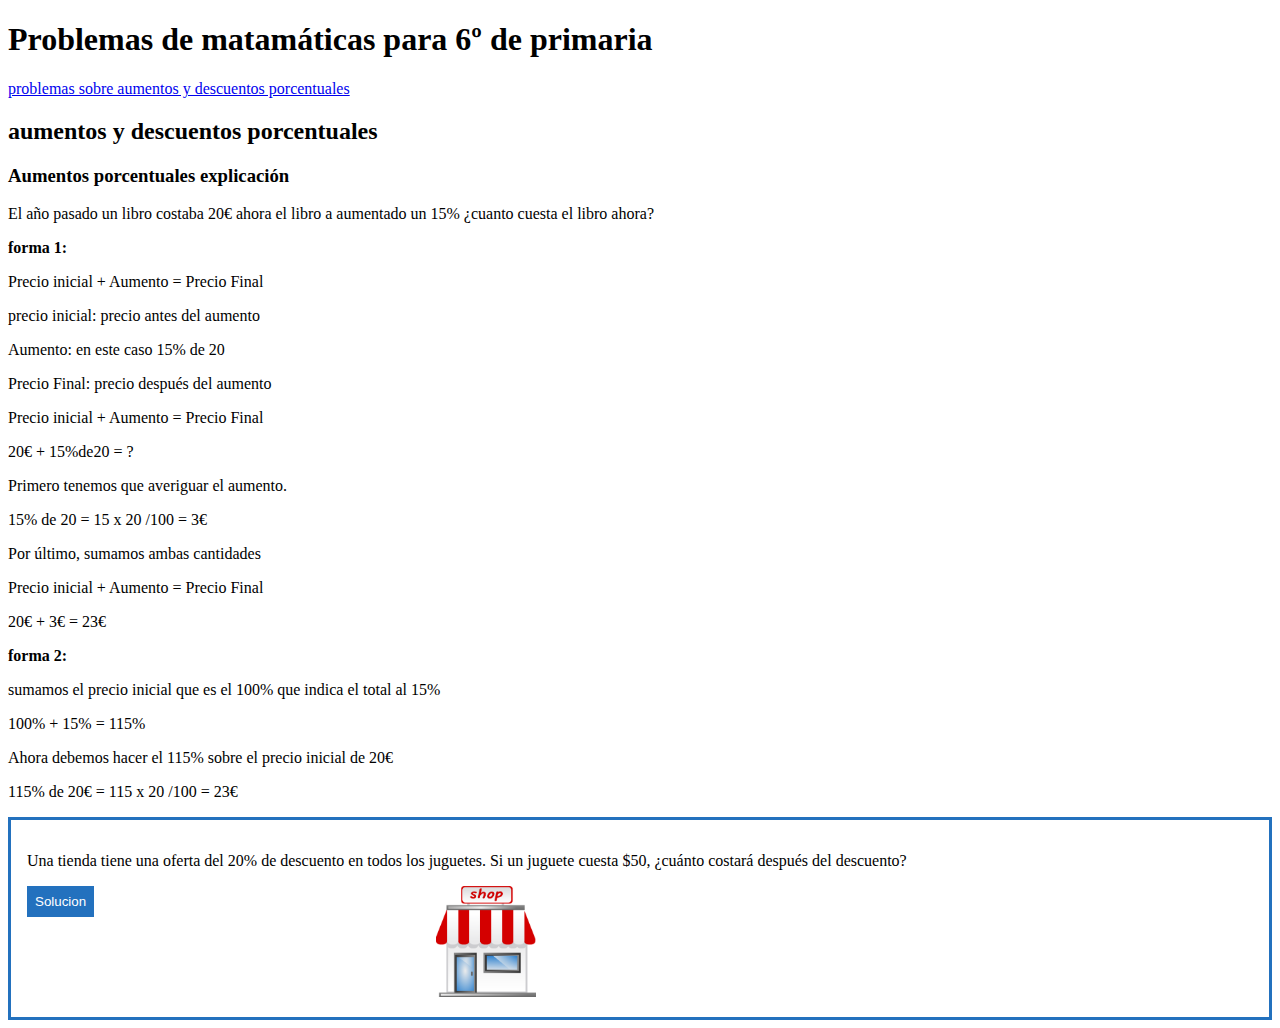
<file: pagProblemas/index.html>
<!DOCTYPE html>
<html lang="en">
<head>
    <meta charset="UTF-8">
    <meta name="viewport" content="width=device-width, initial-scale=1.0">
    <title>problemas matematicas 6º primaria</title>
    <link rel="stylesheet" href="style.css">
</head>
<body>
    <h1>Problemas de matamáticas para 6º de primaria</h1>

    <a href="#aumentos_descuentos">problemas sobre aumentos y descuentos porcentuales
    </a>

    <section id="aumentos_descuentos">
        
        <h2>aumentos y descuentos porcentuales</h2>

        <h3>Aumentos porcentuales explicación</h3>

        <div class="explicacion">
            <p>El año pasado un libro costaba 20€ ahora el libro a aumentado un 15% ¿cuanto cuesta el libro ahora?</p>
            
            <p><b>forma 1:</b></p>
            <p>Precio inicial + Aumento = Precio Final </p>
            <p>precio inicial: precio antes del aumento</p>
            <p>Aumento: en este caso 15% de 20</p>
            <p>Precio Final: precio después del aumento</p>

            <p>Precio inicial + Aumento = Precio Final </p>
            <p>20€ + 15%de20 = ? </p>
            <p>Primero tenemos que averiguar el aumento.</p>
            
            <p>15% de 20 =  15 x 20 /100 = 3€</p>
            <p>Por último, sumamos ambas cantidades</p>
            <p>Precio inicial + Aumento = Precio Final </p>
            <p>20€ + 3€ = 23€ </p>



            <p><b>forma 2:</b></p>
            <p>sumamos el precio inicial que es el 100% que indica el total al 15%</p>
            <p>100% + 15% = 115%</p>
            <p>Ahora debemos hacer el 115% sobre el precio inicial de 20€</p>
            <p>115% de 20€ = 115 x 20 /100 = 23€</p>
            

        </div>
        

        <div class="p1aumentosdescuentos">

                <p>Una tienda tiene una oferta del 20% de descuento en todos los juguetes. Si un juguete cuesta $50, ¿cuánto costará después del descuento?</p>
            <div class="columna">
                <!-- Botón que activa/desactiva el despliegue -->
                <div><button onclick="toggleContenido()">Solucion</button></div>
                <div><img src="img\shop-150362_1280.png" id="img1" alt="tienda de juguetes"></div> 
            </div>

            <!-- Contenido oculto por defecto -->
            <div id="problema1" class="oculto">
                <p>Este es el contenido que se mostrará u ocultará.</p>
            </div>
        </div>
    </section>


    <script>
        // Función para mostrar u ocultar el contenido
        function toggleContenido() {
        var contenido = document.getElementById("problema1");
            if (contenido.style.display === "none") {
                contenido.style.display = "block";
            } else {
                contenido.style.display = "none";
            }
            }
    </script>
</body>
</html>
</file>
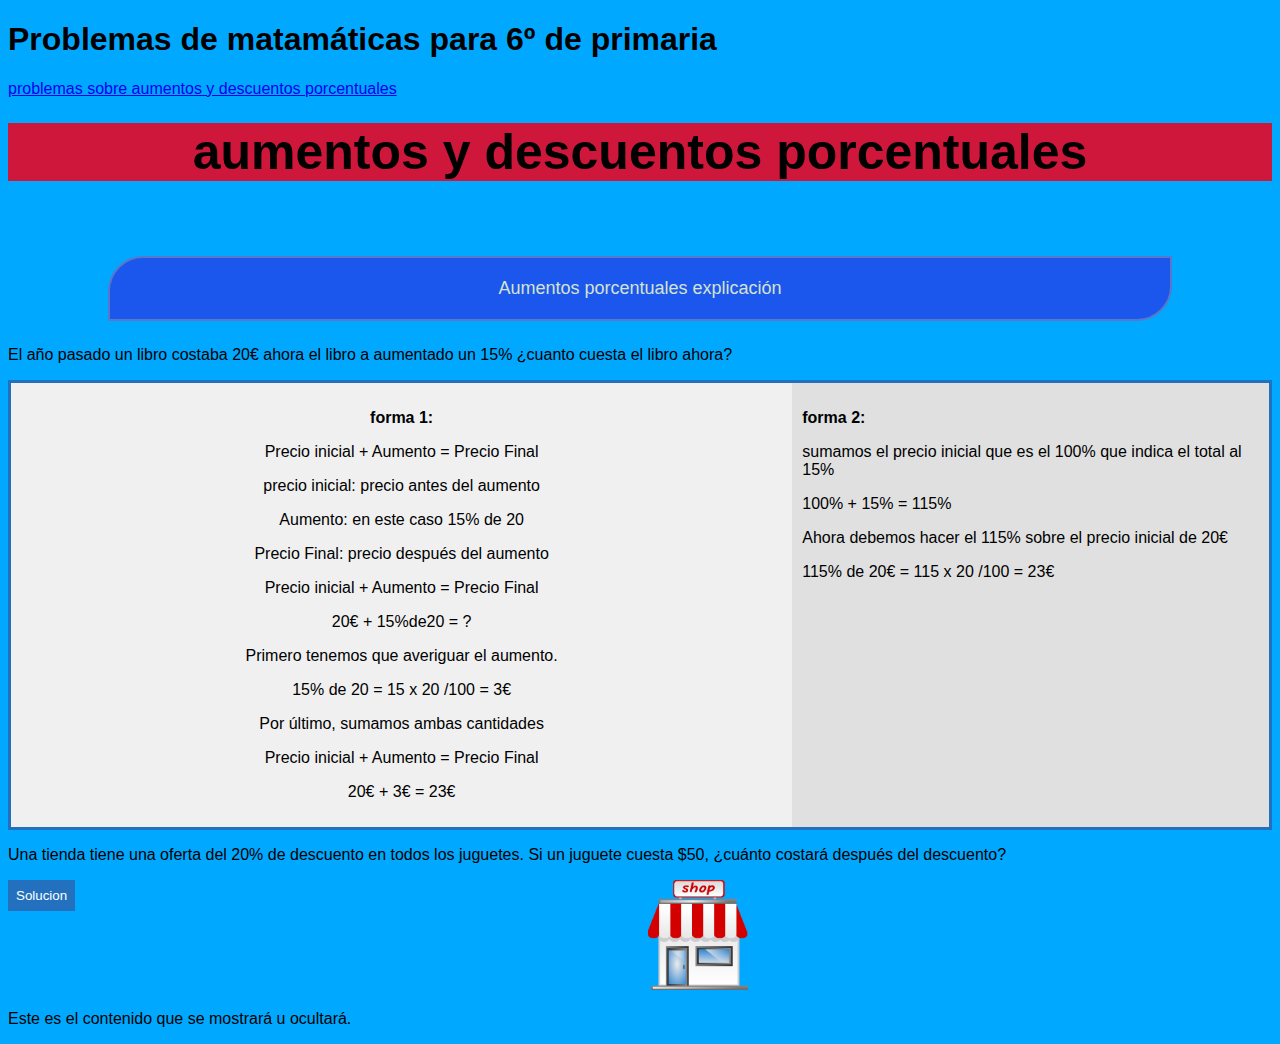
<file: pagproblemas2/index.html>
<!DOCTYPE html>
<html lang="en">
<head>
    <meta charset="UTF-8">
    <meta name="viewport" content="width=device-width, initial-scale=1.0">
    <title>problemas matematicas 6º primaria</title>
    <link rel="stylesheet" href="style.css">
</head>

<body>
    <h1>Problemas de matamáticas para 6º de primaria</h1>

    <a href="#aumentos_descuentos">problemas sobre aumentos y descuentos porcentuales
    </a>

    <section id="aumentos_descuentos">
        
        <h2>aumentos y descuentos porcentuales</h2>

        <h3>Aumentos porcentuales explicación</h3>
        <p>El año pasado un libro costaba 20€ ahora el libro a aumentado un 15% ¿cuanto cuesta el libro ahora?</p>

        <div class="explicacion">
            <div class="forma1">
                <p><b>forma 1:</b></p>
                <p>Precio inicial + Aumento = Precio Final </p>
                <p>precio inicial: precio antes del aumento</p>
                <p>Aumento: en este caso 15% de 20</p>
                <p>Precio Final: precio después del aumento</p>

                <p>Precio inicial + Aumento = Precio Final </p>
                <p>20€ + 15%de20 = ? </p>
                <p>Primero tenemos que averiguar el aumento.</p>
                
                <p>15% de 20 =  15 x 20 /100 = 3€</p>
                <p>Por último, sumamos ambas cantidades</p>
                <p>Precio inicial + Aumento = Precio Final </p>
                <p>20€ + 3€ = 23€ </p>
            </div>  
 
            <div class="forma2">
                <p><b>forma 2:</b></p>
                <p>sumamos el precio inicial que es el 100% que indica el total al 15%</p>
                <p>100% + 15% = 115%</p>
                <p>Ahora debemos hacer el 115% sobre el precio inicial de 20€</p>
                <p>115% de 20€ = 115 x 20 /100 = 23€</p>
            </div>

        </div>
        

        <div class="p1aumentosdescuentos">

                <p>Una tienda tiene una oferta del 20% de descuento en todos los juguetes. Si un juguete cuesta $50, ¿cuánto costará después del descuento?</p>
            <div class="columna">
                <!-- Botón que activa/desactiva el despliegue -->
                <div><button onclick="toggleContenido()">Solucion</button></div>
                <div><img src="img\shop-150362_1280.png" id="img1" alt="tienda de juguetes"></div> 
            </div>

            <!-- Contenido oculto por defecto -->
            <div id="problema1" class="oculto">
                <p>Este es el contenido que se mostrará u ocultará.</p>
            </div>
        </div>
    </section>


    <script>
        // Función para mostrar u ocultar el contenido
        function toggleContenido() {
        var contenido = document.getElementById("problema1");
            if (contenido.style.display === "none") {
                contenido.style.display = "block";
            } else {
                contenido.style.display = "none";
            }
            }
    </script>
</body>
</html>
</file>
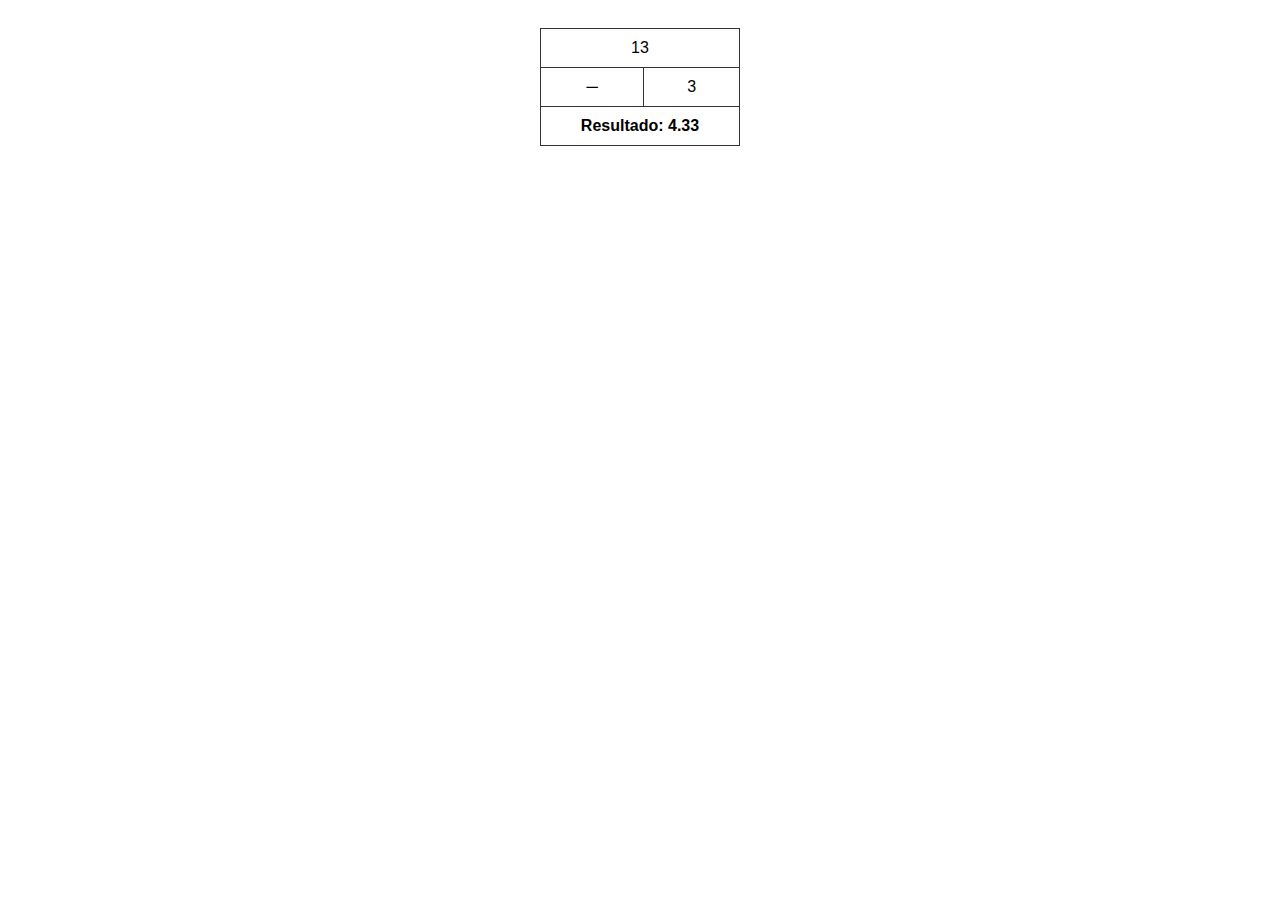
<file: pagProblemas/pruebas/index.html>
<!DOCTYPE html>
<html lang="es">
<head>
  <meta charset="UTF-8">
  <meta name="viewport" content="width=device-width, initial-scale=1.0">
  <style>
    body {
      font-family: Arial, sans-serif;
      text-align: center;
    }

    .division-container {
      display: inline-block;
      margin: 20px;
    }

    table {
      border-collapse: collapse;
      width: 200px;
      margin: auto;
    }

    td {
      padding: 10px;
      border: 1px solid #333;
    }

    td.resultado {
      font-weight: bold;
    }
  </style>
  <title>División HTML</title>
</head>
<body>

  <div class="division-container">
    <table>
      <tr>
        <td colspan="2">13</td>
      </tr>
      <tr>
        <td>&#9472;</td>
        <td>3</td>
      </tr>
      <tr>
        <td class="resultado" colspan="2">Resultado: 4.33</td>
      </tr>
    </table>
  </div>

</body>
</html>
</file>
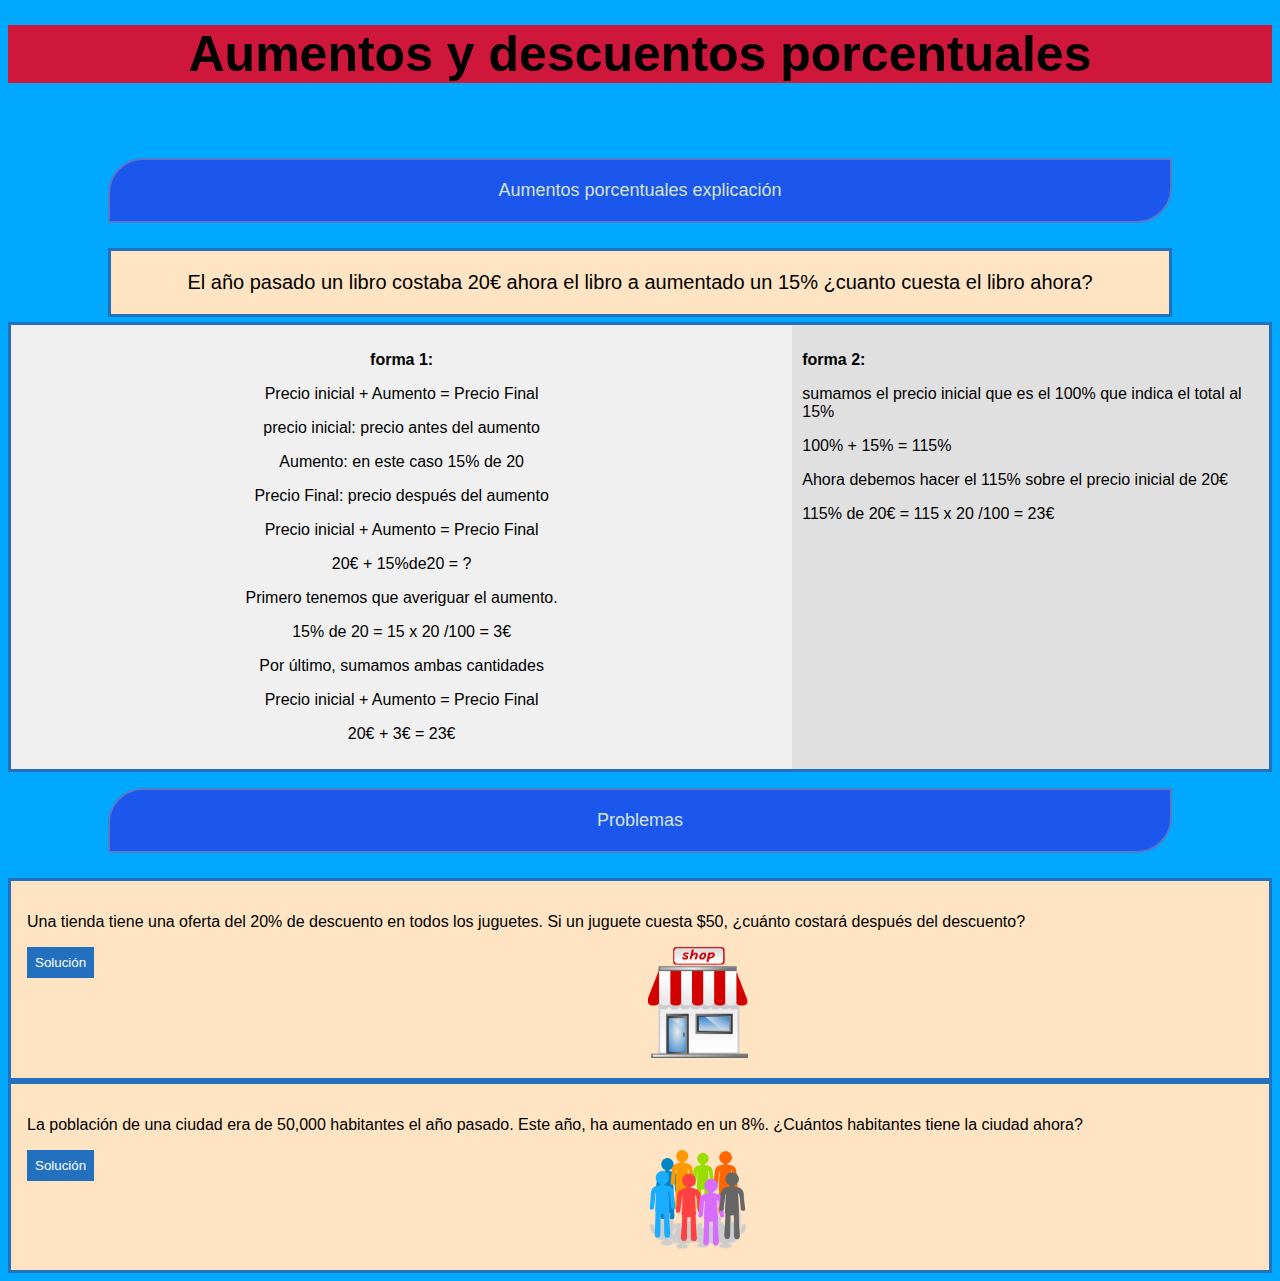
<file: pagproblemas2/aumdescuento.html>
<!DOCTYPE html>
<html lang="en">
<head>
    <meta charset="UTF-8">
    <meta name="viewport" content="width=device-width, initial-scale=1.0">
    <title>Document</title>
    <link rel="stylesheet" href="style.css">
</head>
<body>
<h2>Aumentos y descuentos porcentuales</h2>

<h3>Aumentos porcentuales explicación</h3>

<p class="pej">El año pasado un libro costaba 20€ ahora el libro a aumentado un 15% ¿cuanto cuesta el libro ahora?</p>
<div class="explicacion">

    <div class="forma1">
        <p><b>forma 1:</b></p>
        <p>Precio inicial + Aumento = Precio Final </p>
        <p>precio inicial: precio antes del aumento</p>
        <p>Aumento: en este caso 15% de 20</p>
        <p>Precio Final: precio después del aumento</p>

        <p>Precio inicial + Aumento = Precio Final </p>
        <p>20€ + 15%de20 = ? </p>
        <p>Primero tenemos que averiguar el aumento.</p>
        
        <p>15% de 20 =  15 x 20 /100 = 3€</p>
        <p>Por último, sumamos ambas cantidades</p>
        <p>Precio inicial + Aumento = Precio Final </p>
        <p>20€ + 3€ = 23€ </p>
    </div>

    <div class="forma2">
        <p><b>forma 2:</b></p>
        <p>sumamos el precio inicial que es el 100% que indica el total al 15%</p>
        <p>100% + 15% = 115%</p>
        <p>Ahora debemos hacer el 115% sobre el precio inicial de 20€</p>
        <p>115% de 20€ = 115 x 20 /100 = 23€</p>
    </div>

</div>
<!-------------------------------------------------------------------------------------------------->
<h3>Problemas</h3>
<!--PROBLEMAS-->
<div class="aumentosdescuentos">

        <p>Una tienda tiene una oferta del 20% de descuento en todos los juguetes. Si un juguete cuesta $50, ¿cuánto costará después del descuento?</p>
    <div class="columna">
        <!-- Botón que activa/desactiva el despliegue -->
        <button class="botonMostrar" data-target="problema1">Solución</button>
        <div><img src="img\shop-150362_1280.png" id="img1" alt="tienda de juguetes"></div> 
    </div>

    <!-- Contenido oculto por defecto -->
    <div class="contenido" data-section="problema1">
        <p>Este es el contenido que se mostrará u ocultará.</p>
    </div>
</div>

<div class="aumentosdescuentos">

        <p>La población de una ciudad era de 50,000 habitantes el año pasado. Este año, ha aumentado en un 8%. ¿Cuántos habitantes tiene la ciudad ahora?</p>
    <div class="columna">
        <!-- Botón que activa/desactiva el despliegue -->
        <button class="botonMostrar" data-target="problema2">Solución</button>
        <div><img src="img\association-152746_1280.png" id="img1" alt="tienda de juguetes"></div> 
    </div>

    <!-- Contenido oculto por defecto -->
    <div class="contenido" data-section="problema2">
        <p>Este es el contenido que se mostrará u ocultará.</p>
    </div>
</div>

<!-------------------------------------------------------------------------------------------------->

<script>
    document.addEventListener('DOMContentLoaded', function() {
    var botonesMostrar = document.querySelectorAll('.botonMostrar');
  
    botonesMostrar.forEach(function(boton) {
      boton.addEventListener('click', function() {
        var targetSection = this.getAttribute('data-target');
        var contenido = document.querySelector('[data-section="' + targetSection + '"]');
  
        if (contenido.style.display === "none") {
          contenido.style.display = "block";
        } else {
          contenido.style.display = "none";
        }
      });
    });
  });
</script>
</body>
</html>
</file>
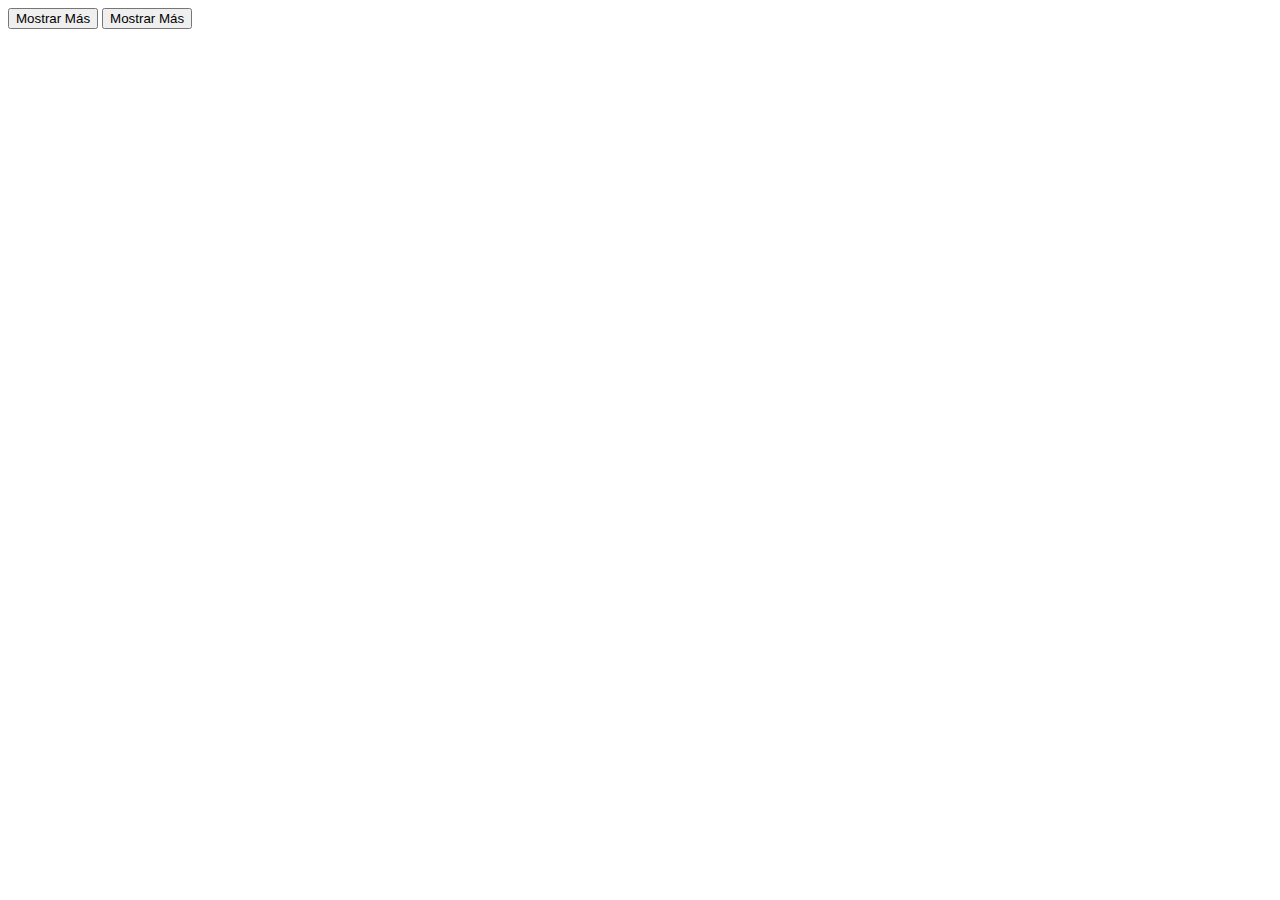
<file: pagproblemas2/pruebas/index3.html>
<!DOCTYPE html>
<html lang="es">
<head>
  <meta charset="UTF-8">
  <meta name="viewport" content="width=device-width, initial-scale=1.0">
  <title>Mostrar Más</title>
  <style>
    .contenido {
  display: none; /* Oculta el contenido inicial */
}

  </style>
</head>
<body>

  <div class="contenido" data-section="seccion1">
    <!-- Contenido inicial visible -->
    <p>Contenido de la sección 1.</p>
  </div>

  <button class="botonMostrar" data-target="seccion1">Mostrar Más</button>

  <div class="contenido" data-section="seccion2">
    <!-- Contenido inicial visible -->
    <p>Contenido de la sección 2.</p>
  </div>

  <button class="botonMostrar" data-target="seccion2">Mostrar Más</button>

  <!-- Agrega más secciones y botones según sea necesario -->

</body>
</html>

<script>
document.addEventListener('DOMContentLoaded', function() {
    var botonesMostrar = document.querySelectorAll('.botonMostrar');
  
    botonesMostrar.forEach(function(boton) {
      boton.addEventListener('click', function() {
        var targetSection = this.getAttribute('data-target');
        var contenido = document.querySelector('[data-section="' + targetSection + '"]');
  
        if (contenido.style.display === "none") {
          contenido.style.display = "block";
          this.textContent = "Mostrar Menos";
        } else {
          contenido.style.display = "none";
          this.textContent = "Mostrar Más";
        }
      });
    });
  });
</script>
</file>
<file: pagProblemas/style.css>
body {
           
}
/* Estilo básico para el contenido oculto*/ 
.oculto {
  display: none;
}
.columna {
    display: grid;
    grid-template-columns: 1fr 1fr 1fr;
}
.p1aumentosdescuentos{
    justify-content: center;
    border: 3px solid #2371be;
    padding: 1em;
}

button {
    background-color: #2371be;
    color: #fff;
    padding: 8px;
    border: none;
    cursor: pointer;
}
button:hover {
    background-color: #4b5db4;
}

#img1{

    width: 100px;
}
/* Hará que los parrafos no tengan espacio entre ellos */
.sinespacios{
    margin-top:0; 
    margin-bottom:0;
}
</file>
<file: pagproblemas2/style.css>
body {
    font-family: 'Lucida Sans', 'Lucida Sans Regular', 'Lucida Grande', 'Lucida Sans Unicode', Geneva, Verdana, sans-serif; 
    background-color:  #00A9FF ;    
    /* font-family: 'Trebuchet MS', 'Lucida Sans Unicode', 'Lucida Grande', 'Lucida Sans', Arial, sans-serif; */
    /* font-family: Arial, Helvetica, sans-serif; */
}

h2{
    text-align: center;
    font-size: 50px;
    margin-bottom: 1.5em;
    margin-top: .5em;
    background-color:#cf173c ;
     
}
h3{
    /* text-align: center;
    font-size: 30px;
    margin-bottom: 1em; */
    font-family: Century Gothic,CenturyGothic,AppleGothic,sans-serif; 
    font-size: 40px;
    color: #d5e3d0; 
    font-size: 18px; 
    font-weight: 400; 
    text-align: center; 
    background: #1b57ed; 
    margin: 0 100px 25px; 
    overflow: hidden; 
    padding: 20px; 
    border-radius: 35px 0px 35px 0px; 
    -moz-border-radius: 35px 0px 35px 0px; 
    -webkit-border-radius: 35px 0px 35px 0px; 
    border: 2px solid #5878ca;
}
.pej{
    text-align: center;
    font-size: 20px;
    background-color: bisque;
    border: 3px solid #2371be;
    margin: 5px 100px;
    padding: 1em;
}
.explicacion {
    display: flex;
    border: 3px solid #2371be;
    margin-bottom: 1em;

}

  .forma1 {
    text-align: center;
    flex: 2.5; /* 75% del espacio disponible */
    background-color: #f0f0f0;
    padding: 10px;
  }

  .forma2 {
    flex: 1.5; /* 25% del espacio disponible */
    background-color: #e0e0e0;
    padding: 10px;
  }
/* Estilo básico para el contenido oculto*/ 
.contenido {
  display: none;
}


.aumentosdescuentos{
    justify-content: center;
    background-color: bisque;
    border: 3px solid #2371be;
    padding: 1em;
}
.columna{
  column-count: 2;
  text-align: justify;
}
button {
    background-color: #2371be;
    color: #fff;
    padding: 8px;
    border: none;
    cursor: pointer;
}
button:hover {
    background-color: #4b5db4;
}

#img1{
    
    width: 100px;
}
</file>
